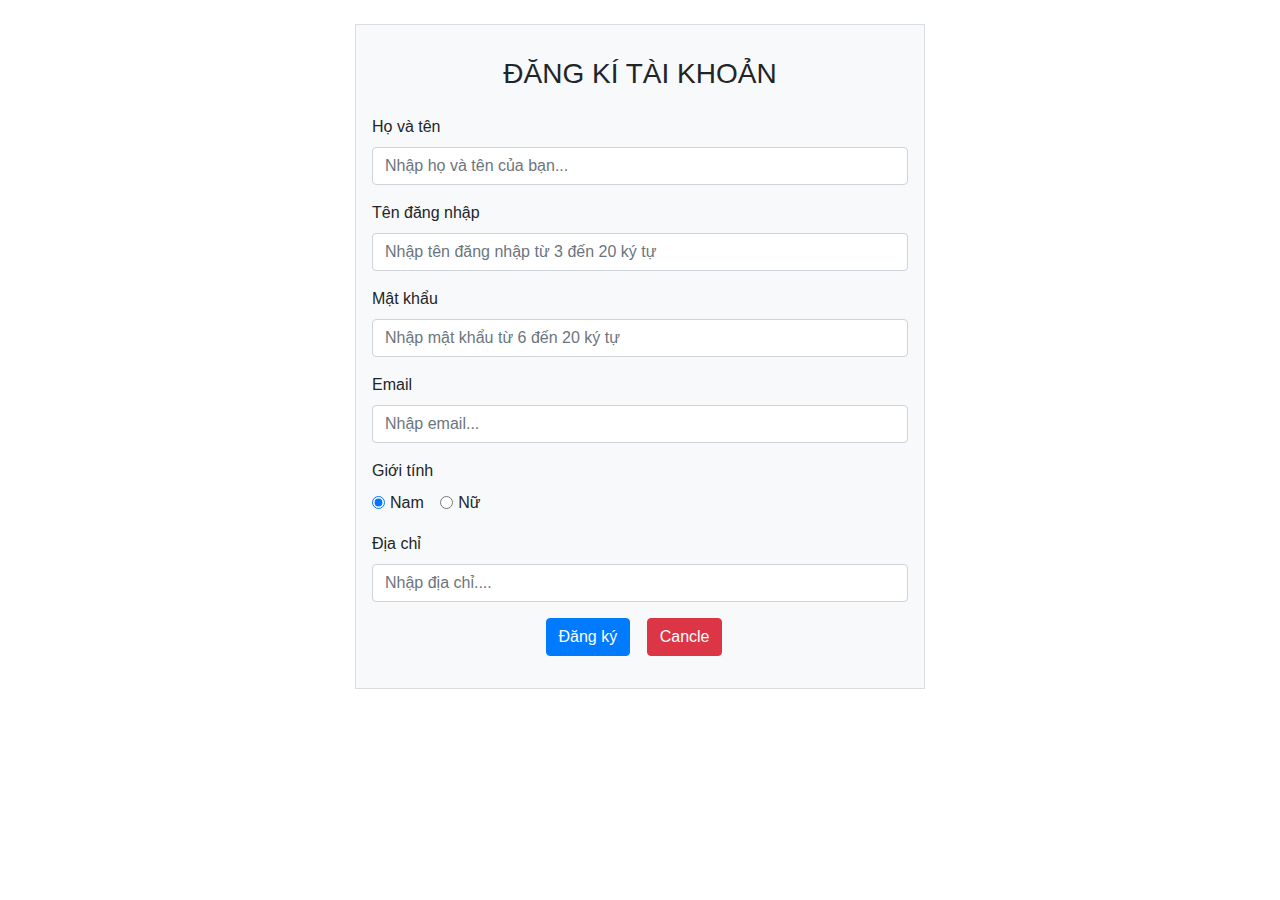
<file: Dangki/index.html>
<!-- <!DOCTYPE html>
<html lang="en">
  <head>
    <meta charset="UTF-8" />
    <meta http-equiv="X-UA-Compatible" content="IE=edge" />
    <meta name="viewport" content="width=device-width, initial-scale=1.0" />
  
    <link rel="stylesheet" href="https://cdn.jsdelivr.net/npm/bootstrap@4.6.2/dist/css/bootstrap.min.css">

    <title>Đăng kí thành viên</title>
  </head>
  <body>
    <div id="wrapper">
      <div class="container">
        <div class="row justify-content-around">
            <form action="" class="col-mb-2 bg-light p-3 my-4">
            <h1 class="text-center text-uppercase h3 py-3">
              Đăng kí tài khoản
            </h1>
            <div class="form-group">
              <label for="fullname"> Họ và tên</label>
              <input
                type="text"
                name="fullname"
                id="fullname"
                class="form-control"
                required
              />
            </div>
           
            <div class="form-group">
              <label for="username"> Tên đăng nhập</label>
              <input
                type="text"
                name="username"
                id="username"
                class="form-control"
                required
              />
            </div>

            <div class="form-group">
              <label for="password"> Mật khẩu</label>
              <input
                type="password"
                name="password"
                id="password"
                class="form-control"
                required
              />
            </div>

            <div class="form-group">
              <label for="email"> Email</label>
              <input
                type="email"
                name="email"
                id="email"
                class="form-control"
                required
              />
            </div>

            <div class="form-group">
              <label for="gender"> Giới tính</label>
              <div>
                <div class="form-check form-check-inline">
                  <input
                    type="radio"
                    name="gender"
                    id="male"
                    value="male"
                    class="form-check-input"
                    checked
                  />
                  <label for="male" class="form-check-label">Nam</label>
                </div>

                <div class="form-check form-check-inline">
                  <input
                    type="radio"
                    name="gender"
                    id="female"
                    value="male"
                    class="form-check-input"
                  />
                  <label for="female" class="form-check-label">Nữ</label>
                </div>
              </div>
            </div>

            <div class="form-group">
              <label for="address"> Địa chỉ</label>
              <input
                type="text"
                name="address"
                id="address"
                class="form-control"
                required
              />
            </div>

            <input
              type="submit"
              value="Đăng ký"
              class="btn-primary btn btn-block mb-3"
            />
          </form>
        </div>
      </div>
    </div>
  </body>
</html> -->


<!DOCTYPE html>
<html lang="en">
<head>
  <title>ĐĂNG KÍ</title>
  <meta charset="utf-8">
  <meta name="viewport" content="width=device-width, initial-scale=1">
  <link rel="stylesheet" href="https://cdn.jsdelivr.net/npm/bootstrap@4.6.2/dist/css/bootstrap.min.css">
  <script src="https://cdn.jsdelivr.net/npm/jquery@3.6.3/dist/jquery.slim.min.js"></script>
  <script src="https://cdn.jsdelivr.net/npm/popper.js@1.16.1/dist/umd/popper.min.js"></script>
  <script src="https://cdn.jsdelivr.net/npm/bootstrap@4.6.2/dist/js/bootstrap.bundle.min.js"></script>

  <style>
  form{
    border: 1px solid #dadce0;
  }
  </style>
</head>
<body>
    <div id="wrapper">
        <div class="container">
         
            <div class="row justify-content-around">

  <form action="" class="col-sm-6  bg-light p-3 my-4">
    <h1 class="text-center text-uppercase h3 py-3">
        Đăng kí tài khoản
      </h1>
      <div class="form-group">
        <label for="fullname"> Họ và tên</label>
        <input
          type="text"
          name="fullname"
          id="fullname"
          class="form-control"
          placeholder="Nhập họ và tên của bạn..."
          required
        />
      </div>
      <!-- required : Thông báo ng dùng nhập thông tin-->
      <div class="form-group">
        <label for="username"> Tên đăng nhập</label>
        <input
          type="text"
          name="username"
          id="username"
          class="form-control"
          placeholder="Nhập tên đăng nhập từ 3 đến 20 ký tự"
          required
        />
      </div>

      <div class="form-group">
        <label for="password"> Mật khẩu</label>
        <input
          type="password"
          name="password"
          id="password"
          class="form-control"
          placeholder="Nhập mật khẩu từ 6 đến 20 ký tự"
          required
        />
      </div>

      <div class="form-group">
        <label for="email"> Email</label>
        <input
          type="email"
          name="email"
          id="email"
          class="form-control"
          placeholder="Nhập email..."
          required
        />
      </div>

      <div class="form-group">
        <label for="gender"> Giới tính</label>
        <div>
          <div class="form-check form-check-inline">
            <input
              type="radio"
              name="gender"
              id="male"
              value="male"
              class="form-check-input"
              checked
            />
            <label for="male" class="form-check-label">Nam</label>
          </div>

          <div class="form-check form-check-inline">
            <input
              type="radio"
              name="gender"
              id="female"
              value="male"
              class="form-check-input"
            />
            <label for="female" class="form-check-label">Nữ</label>
          </div>
        </div>
      </div>

      <div class="form-group">
        <label for="address"> Địa chỉ</label>
        <input
          type="text"
          name="address"
          id="address"
          class="form-control"
          placeholder="Nhập địa chỉ...."
          required
        />
      </div>

      <div class="form-group text-center">
      
        <div>
          <div class=" form-check-inline">
            <input
            type="submit"
            value="Đăng ký"
            class="btn-primary btn "
          />
           
          </div>

          <div class=" form-check-inline ">
            <input
            type="submit"
            value="Cancle"
            class="btn btn-danger "
          />
           
          </div>
        </div>
      </div>

    
  </form>
</div>
</div>

</div>

</body>
</html>
</file>
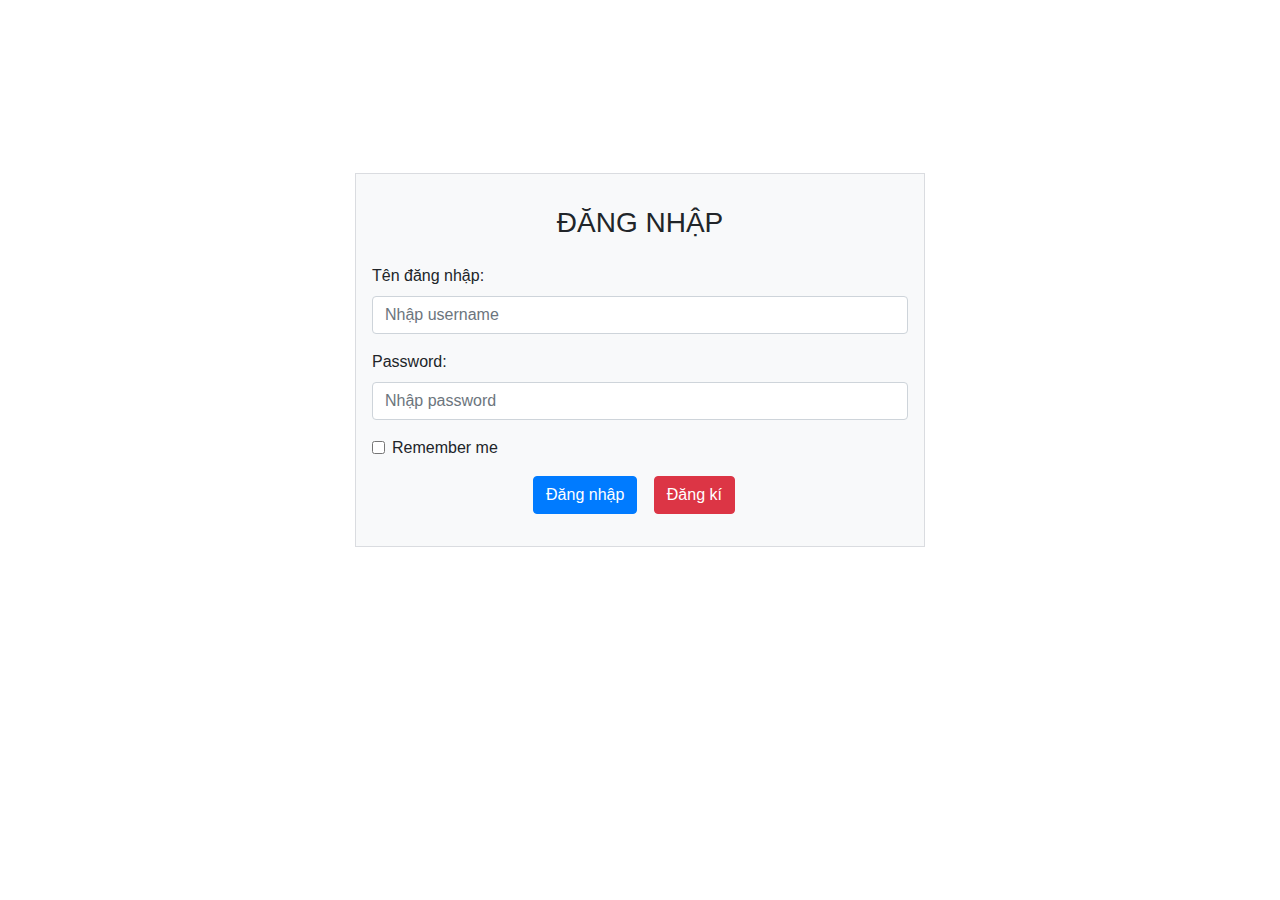
<file: Dangnhap/index.html>
<!DOCTYPE html>
<html lang="en">
  <head>
    <title>ĐĂNG NHẬP</title>
    <meta charset="utf-8" />
    <meta name="viewport" content="width=device-width, initial-scale=1" />
    <link
      rel="stylesheet"
      href="https://cdn.jsdelivr.net/npm/bootstrap@4.6.2/dist/css/bootstrap.min.css"
    />
    <script src="https://cdn.jsdelivr.net/npm/jquery@3.6.3/dist/jquery.slim.min.js"></script>
    <script src="https://cdn.jsdelivr.net/npm/popper.js@1.16.1/dist/umd/popper.min.js"></script>
    <script src="https://cdn.jsdelivr.net/npm/bootstrap@4.6.2/dist/js/bootstrap.bundle.min.js"></script>

    <style>
      #wrapper {
        display: flex;
        justify-content: center;
        align-items: center;
        min-height: 80vh;
      }
      form {
        border: 1px solid #dadce0;
      }
    </style>
  </head>
  <body>
    <div id="wrapper">
      <div class="container">
        <div class="row justify-content-around">
          <form action="" class="col-sm-6 bg-light p-3 my-4">
            <h1 class="text-center text-uppercase h3 py-3">Đăng nhập</h1>
            <div class="form-group">
              <label for="email">Tên đăng nhập:</label>
              <input
                type="email"
                class="form-control"
                id="email"
                placeholder="Nhập username"
                name="email"
              />
            </div>
            <div class="form-group">
              <label for="pwd">Password:</label>
              <input
                type="password"
                class="form-control"
                id="pwd"
                placeholder="Nhập password"
                name="pswd"
              />
            </div>
            <div class="form-group form-check">
              <label class="form-check-label">
                <input
                  class="form-check-input"
                  type="checkbox"
                  name="remember"
                />
                Remember me
              </label>
            </div>

            <div class="form-group text-center">
              <div>
                <div class="form-check-inline">
                  <input
                    type="submit"
                    value="Đăng nhập"
                    class="btn-primary btn"
                  />
                </div>

                <div class="form-check-inline">
                  <input type="submit" value="Đăng kí" class="btn btn-danger" />
                </div>
              </div>
            </div>
          </form>
        </div>
      </div>
    </div>
  </body>
</html>
</file>
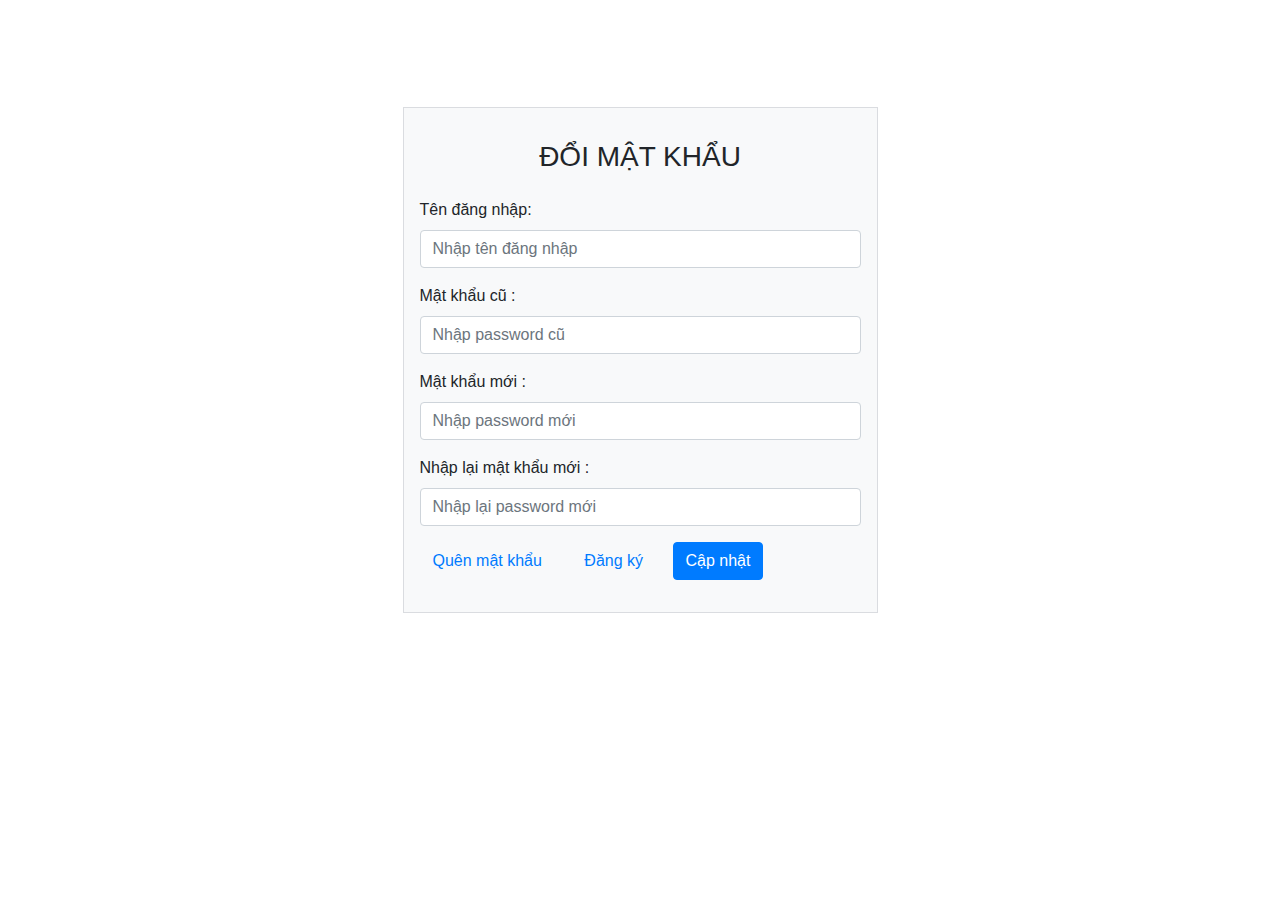
<file: Doipass/doipass.html>
<!DOCTYPE html>
<html lang="en">
  <head>
    <title>ĐỔI PASSWORD</title>
    <meta charset="utf-8" />
    <meta name="viewport" content="width=device-width, initial-scale=1" />
    <link
      rel="stylesheet"
      href="https://cdn.jsdelivr.net/npm/bootstrap@4.6.2/dist/css/bootstrap.min.css"
    />
    <script src="https://cdn.jsdelivr.net/npm/jquery@3.6.3/dist/jquery.slim.min.js"></script>
    <script src="https://cdn.jsdelivr.net/npm/popper.js@1.16.1/dist/umd/popper.min.js"></script>
    <script src="https://cdn.jsdelivr.net/npm/bootstrap@4.6.2/dist/js/bootstrap.bundle.min.js"></script>

    <style>
      #wrapper {
        display: flex;
        justify-content: center;
        align-items: center;
        min-height: 80vh;
      }
      form {
        border: 1px solid #dadce0;
      }
    </style>

  </head>
  <body>
    <div id="wrapper">
      <div class="container">
        <div class="row justify-content-around">
          <form action="" class="col-sm-5 bg-light p-3 my-4">
            <h1 class="text-center text-uppercase h3 py-3">ĐỔI MẬT KHẨU</h1>
            <div class="form-group">
              <label for="email">Tên đăng nhập:</label>
              <input
                type="email"
                class="form-control"
                id="email"
                placeholder="Nhập tên đăng nhập"
                name="email"
              />
            </div>

            <div class="form-group">
              <label for="pwd">Mật khẩu cũ :</label>
              <input
                type="password"
                class="form-control"
                id="pwd"
                placeholder="Nhập password cũ"
                name="pswd"
              />
            </div>

            <div class="form-group">
                <label for="pwd">Mật khẩu mới :</label>
                <input
                  type="password"
                  class="form-control"
                  id="pwd"
                  placeholder="Nhập password mới"
                  name="pswd"
                />
              </div>

              
            <div class="form-group">
                <label for="pwd"> Nhập lại mật khẩu mới :</label>
                <input
                  type="password"
                  class="form-control"
                  id="pwd"
                  placeholder="Nhập lại password mới"
                  name="pswd"
                />
              </div>


            <div class="form-group ">
             
                
                <div class="form-check-inline">
                    <input
                      type="submit"
                      value="Quên mật khẩu"
                      class="btn btn-link"
                    />
                  </div>
                  <div class="form-check-inline">
                    <input
                      type="submit"
                      value="Đăng ký"
                      class="btn btn-link"
                    />
                  </div>
                  <div class="form-check-inline">
                    <input
                      type="submit"
                      value="Cập nhật"
                      class="btn-primary btn"
                    />
                  </div>

                
             
            </div>
          </form>
        </div>
      </div>
    </div>
  </body>
</html>
</file>
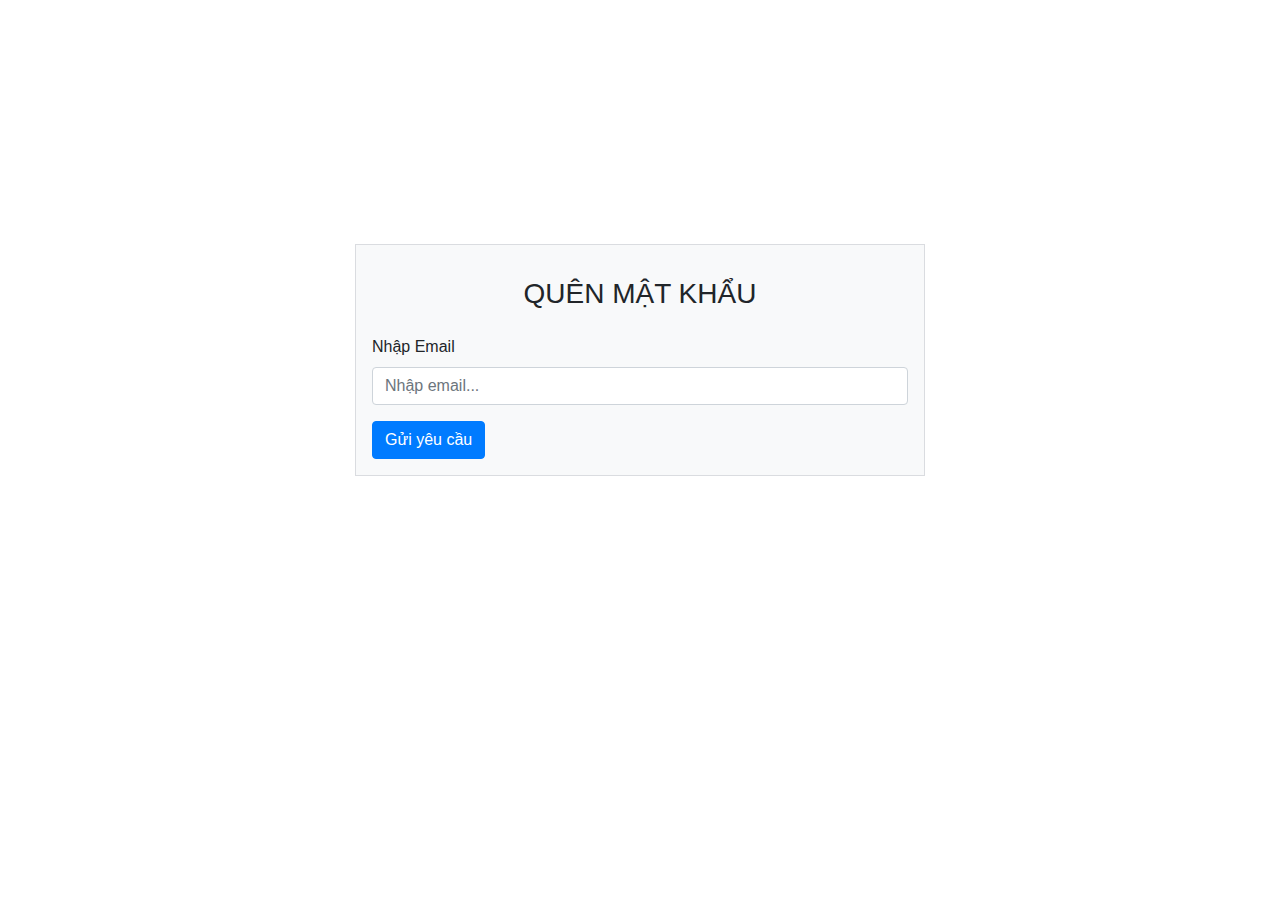
<file: Doipass/quenpass.html>
<!DOCTYPE html>
<html lang="en">
  <head>
    <title>QUÊN MẬT KHẨU</title>
    <meta charset="utf-8" />
    <meta name="viewport" content="width=device-width, initial-scale=1" />
    <link
      rel="stylesheet"
      href="https://cdn.jsdelivr.net/npm/bootstrap@4.6.2/dist/css/bootstrap.min.css"
    />
    <script src="https://cdn.jsdelivr.net/npm/jquery@3.6.3/dist/jquery.slim.min.js"></script>
    <script src="https://cdn.jsdelivr.net/npm/popper.js@1.16.1/dist/umd/popper.min.js"></script>
    <script src="https://cdn.jsdelivr.net/npm/bootstrap@4.6.2/dist/js/bootstrap.bundle.min.js"></script>

    
    <style>
      #wrapper {
        display: flex;
        justify-content: center;
        align-items: center;
        min-height: 80vh;
      }
      form {
        border: 1px solid #dadce0;
      }
    </style>
  </head>
  <body>
    <div id="wrapper">
      <div class="container">
        <div class="row justify-content-around">
          <form action="" class="col-sm-6 bg-light p-3 my-4">
            <h1 class="text-center text-uppercase h3 py-3">QUÊN MẬT KHẨU</h1>
            <div class="form-group">
                <label for="email"> Nhập Email</label>
                <input
                  type="email"
                  name="email"
                  id="email"
                  class="form-control"
                  placeholder="Nhập email..."
                  required
                />
              </div>

                  <div class="form-check-inline">
                    <input
                      type="submit"
                      value="Gửi yêu cầu"
                      class="btn-primary btn"
                    />
                  </div>

            </div>
          </form>
        </div>
      </div>
    </div>
  </body>
</html>
</file>
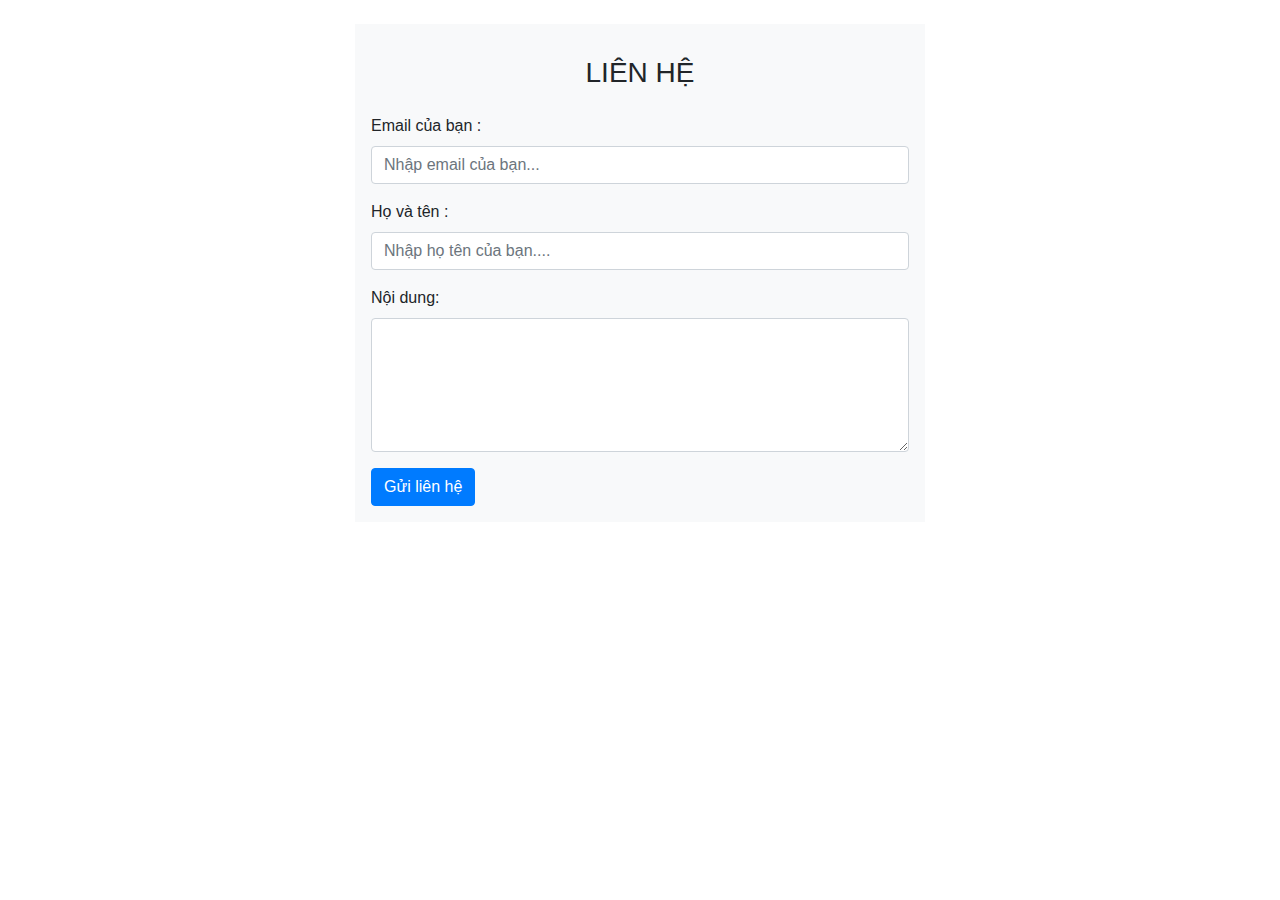
<file: Lienhe/lienhe.html>
<!DOCTYPE html>
<html lang="en">
  <head>
    <title>Liên hệ</title>
    <meta charset="utf-8" />
    <meta name="viewport" content="width=device-width, initial-scale=1" />
    <link
      rel="stylesheet"
      href="https://cdn.jsdelivr.net/npm/bootstrap@4.6.2/dist/css/bootstrap.min.css"
    />
    <script src="https://cdn.jsdelivr.net/npm/jquery@3.6.3/dist/jquery.slim.min.js"></script>
    <script src="https://cdn.jsdelivr.net/npm/popper.js@1.16.1/dist/umd/popper.min.js"></script>
    <script src="https://cdn.jsdelivr.net/npm/bootstrap@4.6.2/dist/js/bootstrap.bundle.min.js"></script>
  </head>
  <body>
    <div id="wrapper">
      <div class="container">
        <div class="row justify-content-around">
          <form action="" class="col-sm-6 bg-light p-3 my-4">
            <h1 class="text-center text-uppercase h3 py-3">
             Liên hệ
            </h1>

            <div class="form-group">
                <label for="email"> Email của bạn :</label>
                <input
                  type="email"
                  name="email"
                  id="email"
                  class="form-control"
                  placeholder="Nhập email của bạn..."
                  required
                />
              </div>

            <div class="form-group">
              <label for="fullname"> Họ và tên :</label>
              <input
                type="text"
                name="fullname"
                id="fullname"
                class="form-control"
                placeholder="Nhập họ tên của bạn...."
                required
              />
            </div>
            <div class="form-group">
                <label for="comment">Nội dung:</label>
                <textarea class="form-control" rows="5" id="comment" name="text"></textarea>
              </div>

            <input
              type="submit"
              value="Gửi liên hệ"
              class="btn-primary btn"
            />
          </form>
        </div>
      </div>
    </div>
  </body>
</html>
</file>
